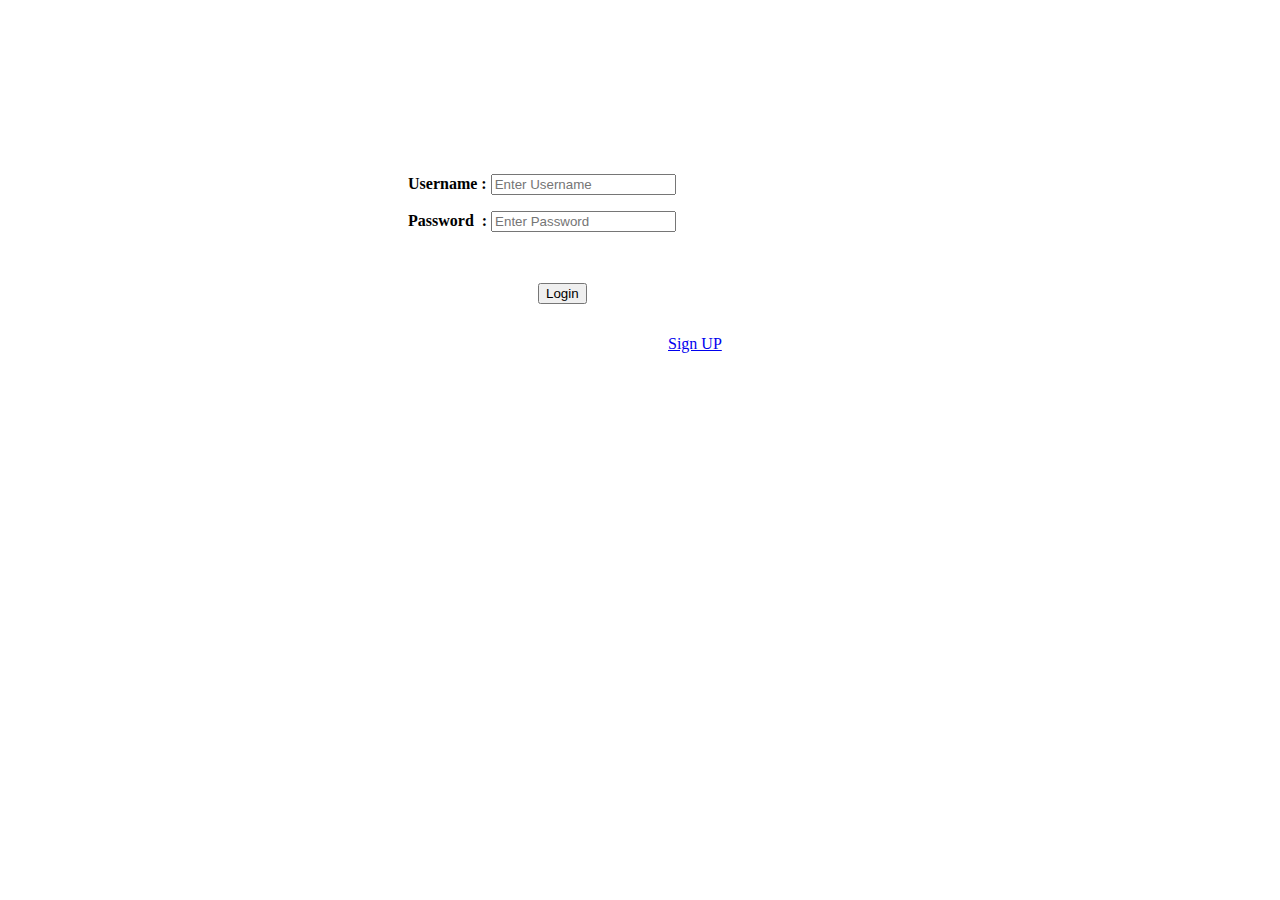
<file: cmplted js/index.html>
<!DOCTYPE html>
<html>
<head>
	<title>LOGIN PAGE</title>
	<script type="text/javascript" src="login.js"></script>
	<link rel="stylesheet" type="text/css" href="reload.css">
</head>
<body>
	<div style= "padding-left: 400px; padding-top: 150px">
		<div  class="show" id="loginpage">
    		<p><label for="username"><b>Username :</b></label>
    		<input type="text" placeholder="Enter Username" id="username"></p>
    		<p class="errorMsg" id="err"></p>			<p><label for="password"><b>Password &nbsp:</b></label>
    		<input type="password" placeholder="Enter Password" id="password"></p>
    		<p class="errorMsg" id="err1"></p>
			<p style="padding-left: 130px; padding-top: 35px"><button id="login" onclick="validatelogin()">Login</button></p><p style="color: green" id="res"></p>
			<p style="padding-left: 260px; padding-top: 15px"><a href="signup.html" id="sign">Sign UP</a></p>	
		</div>


		<div class="hide" id="signuppage">
    		<p><label for="username"><b>Username &nbsp:</b></label>
    		<input type="text" placeholder="Enter username" id="username1"></p>
    		<p class="errorMsg" id="Serr"></p>
			<p><label for="email"><b>Email id &nbsp&nbsp&nbsp:</b></label>
    		<input type="text" placeholder="Enter email address" id="email1"></p>
    		<p class="errorMsg" id="Serr2"></p>
			<p><label for="password"><b>Password &nbsp:</b></label>
    		<input type="password" placeholder="Enter Password" id="password1"></p>
    		<p class="errorMsg" id="Serr1"></p>
			<p style="padding-left: 130px; padding-top: 35px"><button type="submit" id="Sign" onclick="validatesignup()">Sign UP</button></p>
			<p style="color: green; padding-left: 70px" id="Sres"></p>
<!-- 			<p style="padding-left: 260px"><a href="contact.html" id="log">Log In</a></p> -->
		</div>





</div>
<script type="text/javascript">
	document.getElementById("sign").addEventListener("click", function(event){
  event.preventDefault();
  var x = document.getElementById("signuppage");
  var y = document.getElementById("loginpage");
   x.style.display = "block";
   y.style.display = "none";   
});
document.getElementById("log").addEventListener("click", function(event){
  event.preventDefault();
  var x = document.getElementById("signuppage");
  var y = document.getElementById("loginpage");
   x.style.display = "none";
   y.style.display = "block";   
});
</script>
</body>
</html>
</file>
<file: cmplted js/reload.css>
.hide {
	display: none;
}
.show{
	display: block;
}
.errorMsg{
	color: red; 
	padding-left: 110px;
}
</file>
